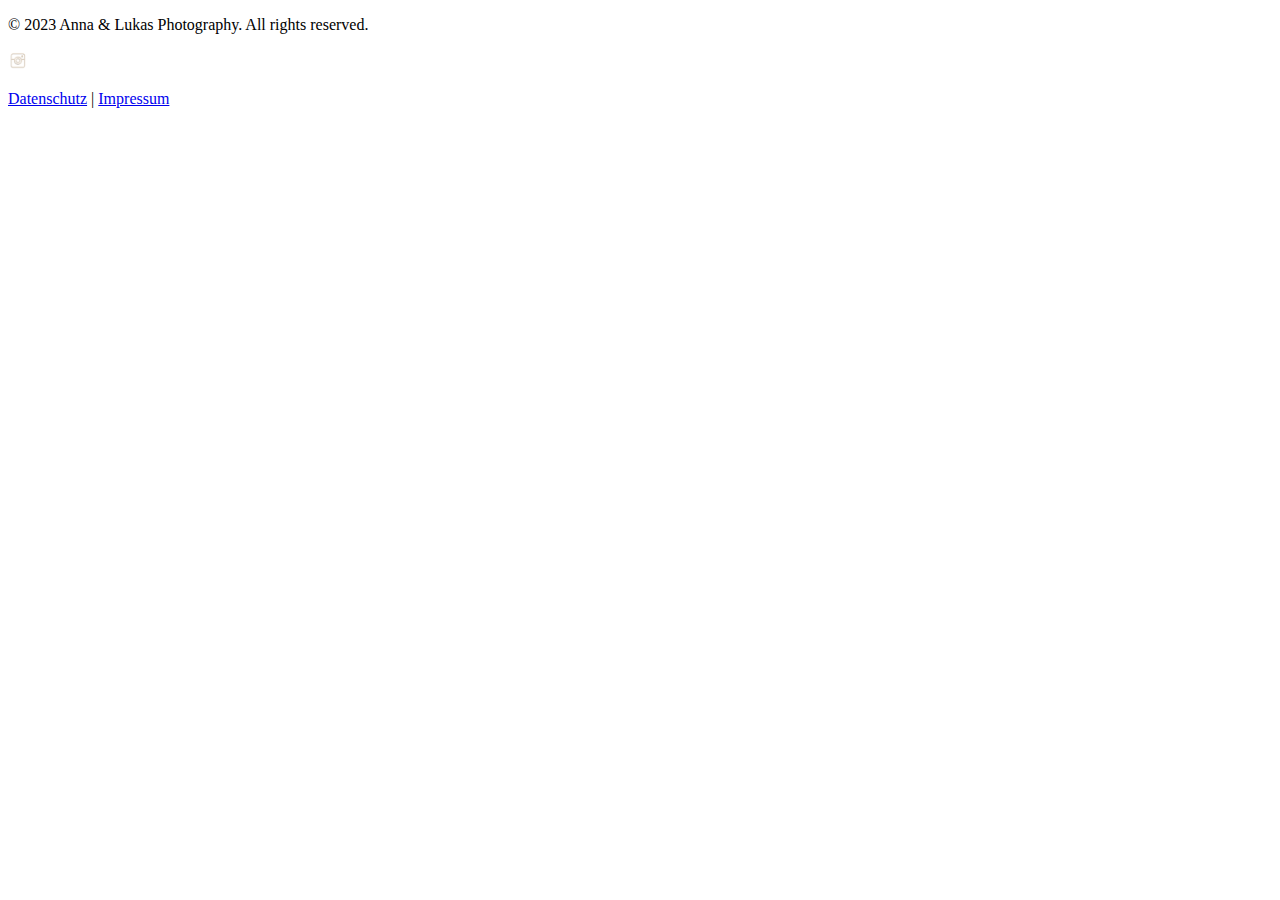
<file: pages/includes/footer.html>
<!DOCTYPE html>
<html lang="de">
  <footer>
    <p>&copy; 2023 Anna & Lukas Photography. All rights reserved.</p>
    <a href="https://www.instagram.com/akaluckyshot" target="_blank" rel="noopener noreferrer">
    <img src="../../images/instagram-icon.png" alt="Instagram" width="20" height="20">
    </a>
    <p><a href="../datenschutz.html">Datenschutz</a> | <a href="../impressum.html">Impressum</a></p>
  </footer>
</file>
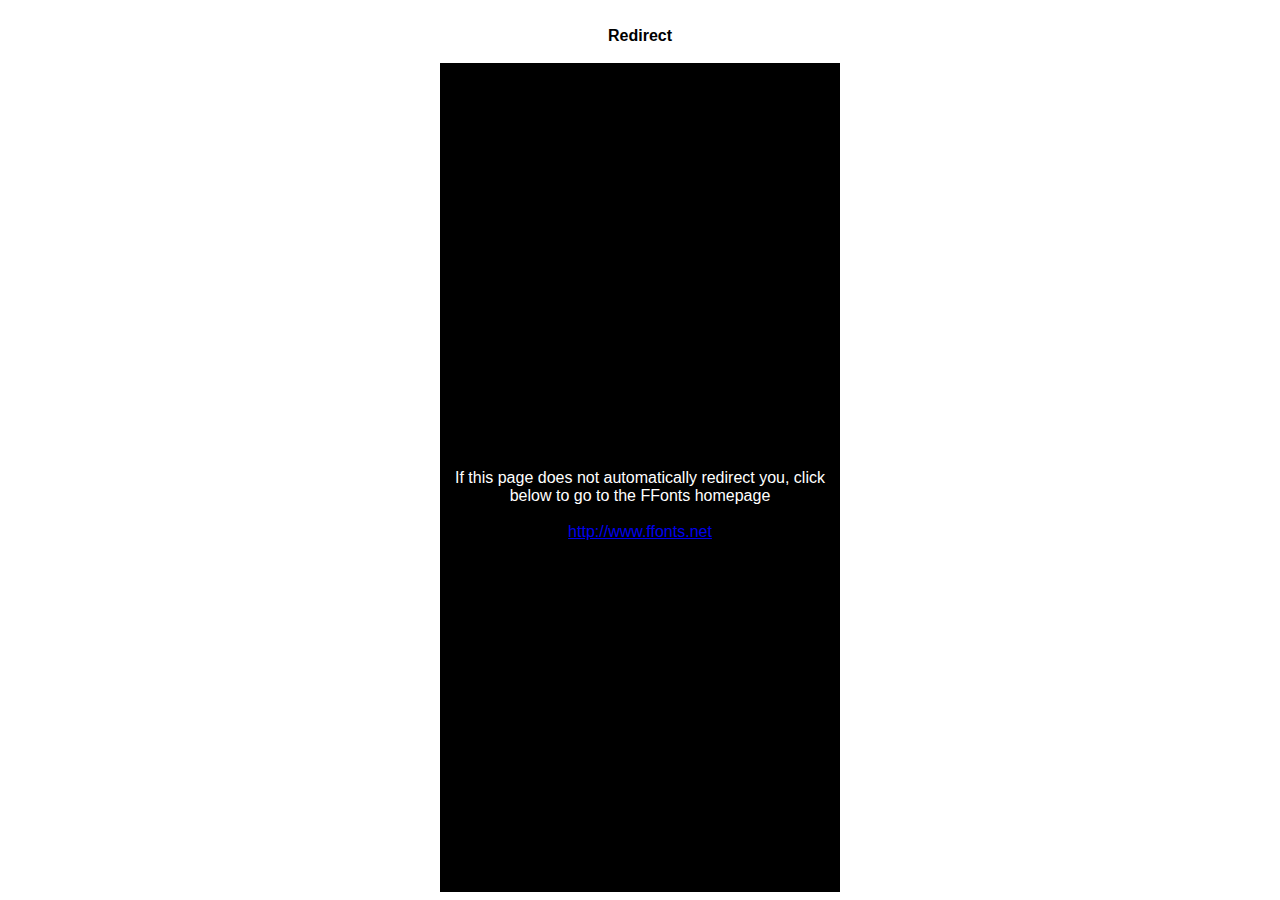
<file: assets/fonts/Lichtner/ffonts.net.htm>
<HTML>
<HEAD>
<TITLE>FFonts - Redirect</TITLE>
<meta http-equiv="refresh" content="1;url=http://www.ffonts.net">
<script language="javascript">
<!-- 
//location.replace("http://www.ffonts.net");
-->
</script>
</HEAD>

<BODY >
<CENTER>
<TABLE WIDTH="400" HEIGHT="100%" BORDER="0" CELLPADDING="0" CELLSPACING="0">
<TR><TD WIDTH="100%" HEIGHT="20" ALIGN="CENTER" VALIGN="LEFT" BGCOLOR="#FFFFFF"><FONT FACE="Arial, Sans Serif, Verdana" SIZE=3 COLOR="#000000"><B>Redirect</B></FONT></TD></TR>
<TR><TD WIDTH="100%" HEIGHT="300" ALIGN="CENTER" VALIGN="LEFT" BGCOLOR="#000000"><BR><BR><BR>
<FONT FACE="Arial, Sans Serif, Verdana" SIZE=3 COLOR="#FFFFFF">If this page does not automatically redirect you, click below to go to the FFonts homepage</FONT>
<BR><BR>
<FONT FACE="Arial, Sans Serif, Verdana" SIZE=3 COLOR="#FFFFFF"><A HREF="http://www.ffonts.net" TARGET="_top">http://www.ffonts.net</A>
</TD></TR>
</TD></TR>
</TABLE>
</CENTER>
</BODY>
</HTML>
</file>
